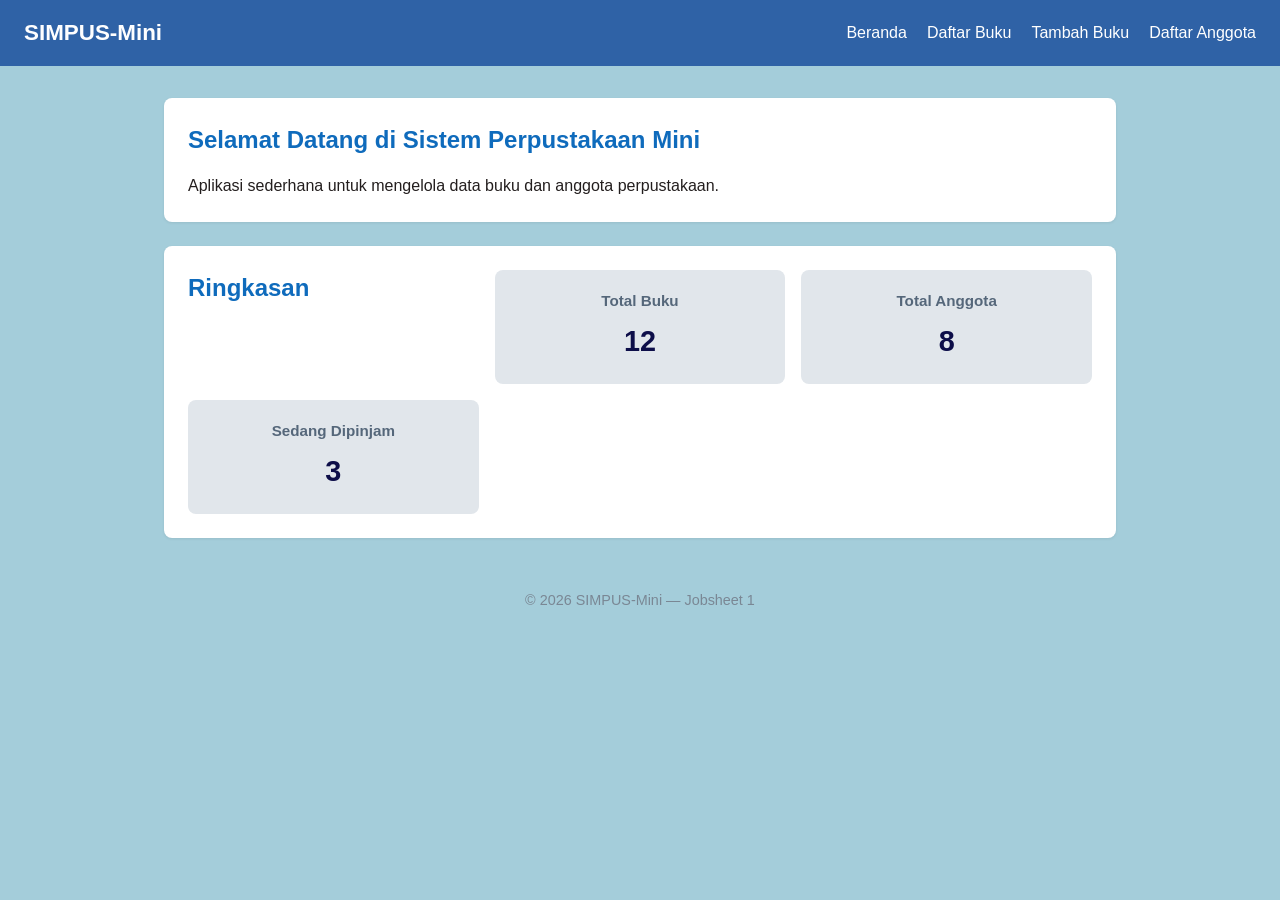
<file: Pertemuan01/Index.html>
<!DOCTYPE html>
<html lang="id">
<head>
    <meta charset="UTF-8">
    <title>SIMPUS-Mini | Beranda</title>
    <link rel="stylesheet" href="style.css"> 
</head>
<body>
    <header>
        <h1>SIMPUS-Mini</h1>
        <nav>
            <ul>
                <li><a href="index.html">Beranda</a></li>
                <li><a href="buku/list.html">Daftar Buku</a></li>
                <li><a href="buku/tambah.html">Tambah Buku</a></li>
                <li><a href="anggota/list.html">Daftar Anggota</a></li>
            </ul>
        </nav>
    </header>

    <main>
        <section>
            <h2>Selamat Datang di Sistem Perpustakaan Mini</h2>
            <p>Aplikasi sederhana untuk mengelola data buku dan anggota perpustakaan.</p>
        </section>

        <section>
            <h2>Ringkasan</h2>
            <article>
                <h3>Total Buku</h3>
                <p>12</p>
            </article>
            <article>
                <h3>Total Anggota</h3>
                <p>8</p>
            </article>
            <article>
                <h3>Sedang Dipinjam</h3>
                <p>3</p>
            </article>
        </section>
    </main>

    <footer>
        <p>&copy; 2026 SIMPUS-Mini &mdash; Jobsheet 1</p>
    </footer>
</body>
</html>
</file>
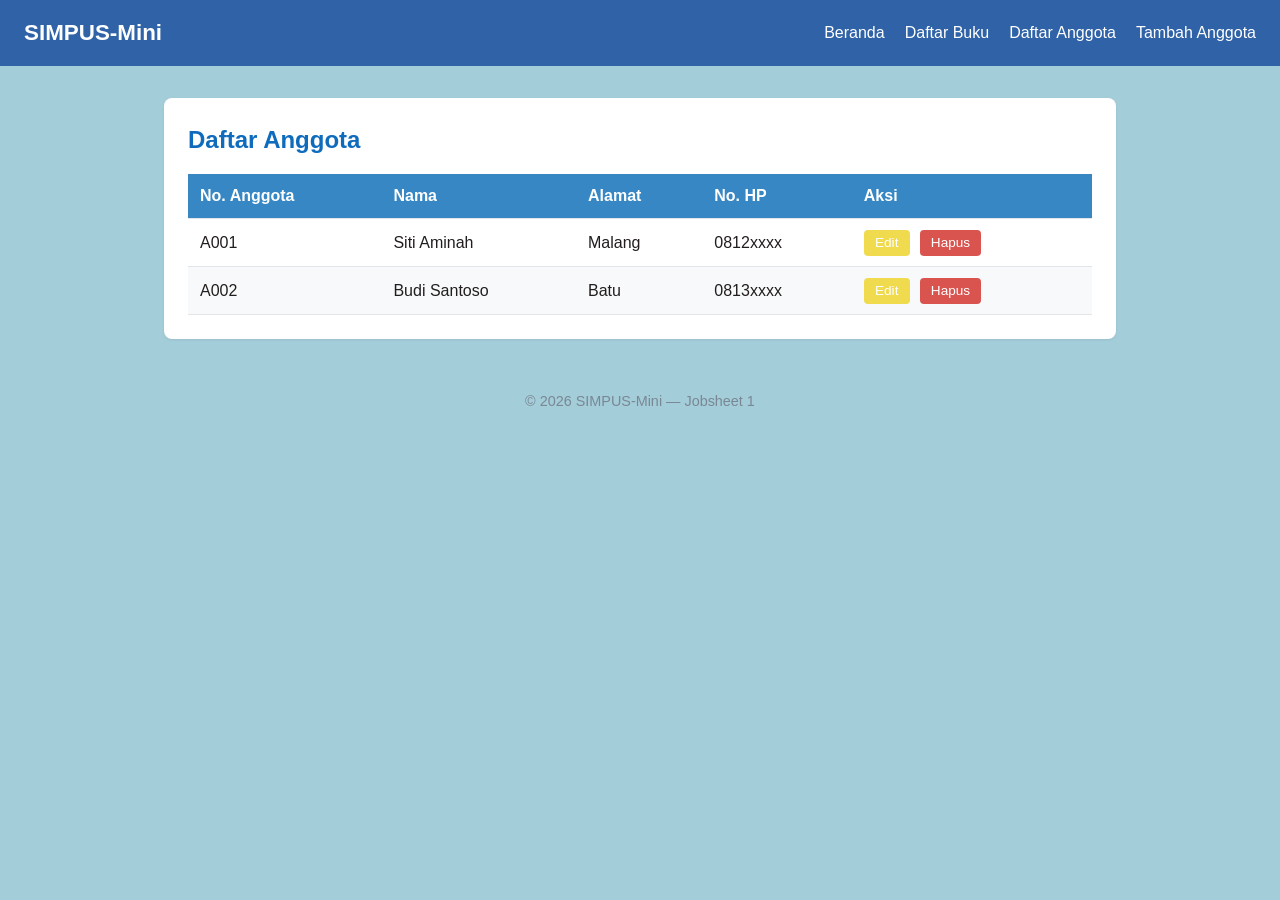
<file: Pertemuan01/anggota/list.html>
<!DOCTYPE html>
<html lang="id">
<head>
    <meta charset="UTF-8">
    <title>SIMPUS-Mini | Daftar Anggota</title>
    <link rel="stylesheet" href="../style.css">
</head>
<body>
    <header>
        <h1>SIMPUS-Mini</h1>
        <nav>
            <ul>
                <li><a href="../index.html">Beranda</a></li>
                <li><a href="../buku/list.html">Daftar Buku</a></li>
                <li><a href="list.html">Daftar Anggota</a></li>
                <li><a href="tambah.html">Tambah Anggota</a></li>
            </ul>
        </nav>
    </header>

    <main>
        <section>
            <h2>Daftar Anggota</h2>
            <table>
                <thead>
                    <tr>
                        <th>No. Anggota</th>
                        <th>Nama</th>
                        <th>Alamat</th>
                        <th>No. HP</th>
                        <th>Aksi</th>
                    </tr>
                </thead>
                <tbody>
                    <tr>
                        <td>A001</td>
                        <td>Siti Aminah</td>
                        <td>Malang</td>
                        <td>0812xxxx</td>
                        <td>
                            <button type="button">Edit</button>
                            <button type="button">Hapus</button>
                        </td>
                    </tr>
                    <tr>
                        <td>A002</td>
                        <td>Budi Santoso</td>
                        <td>Batu</td>
                        <td>0813xxxx</td>
                        <td>
                            <button type="button">Edit</button>
                            <button type="button">Hapus</button>
                        </td>
                    </tr>
                </tbody>
            </table>
        </section>
    </main>

    <footer>
        <p>&copy; 2026 SIMPUS-Mini &mdash; Jobsheet 1</p>
    </footer>
</body>
</html>
</file>
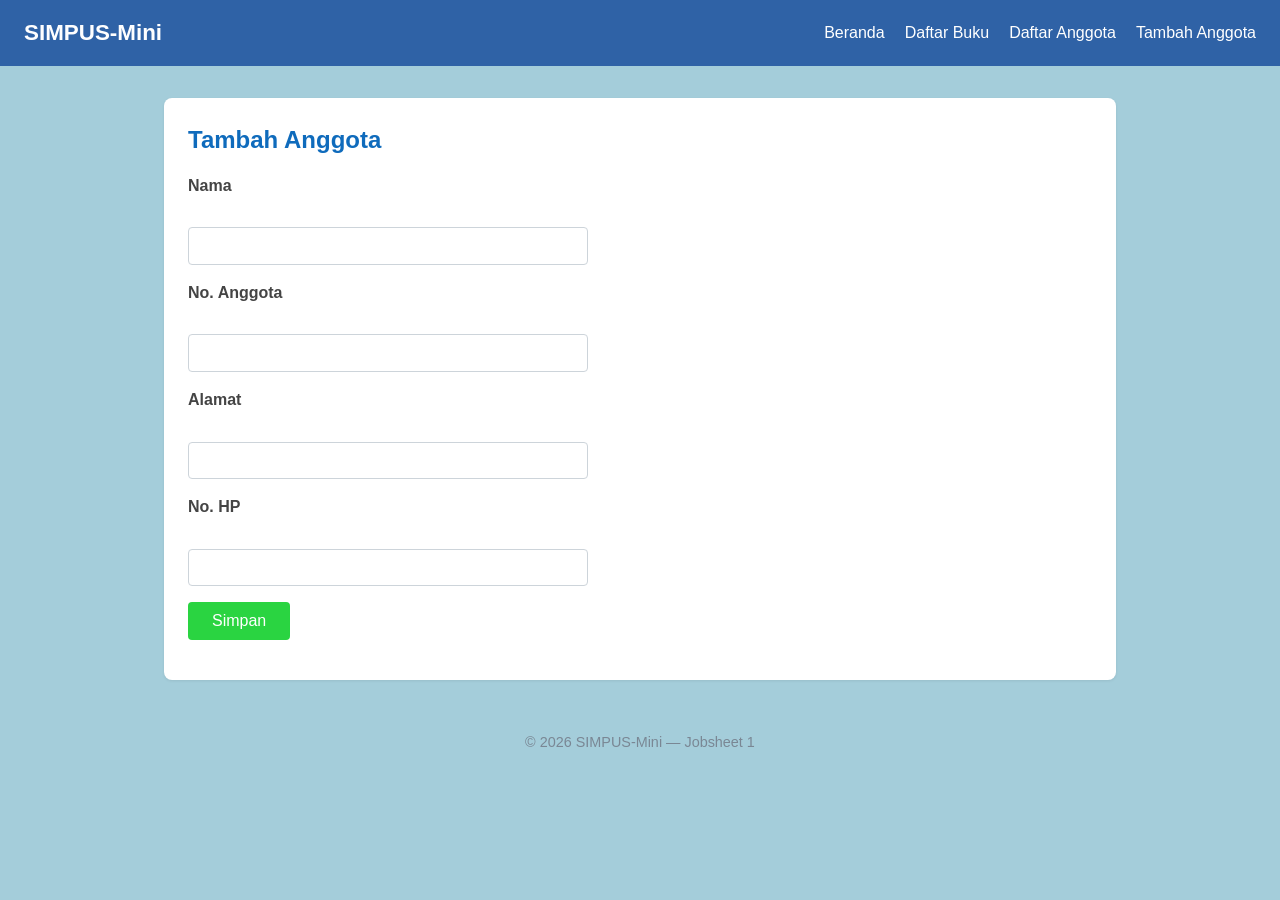
<file: Pertemuan01/anggota/tambah.html>
<!DOCTYPE html>
<html lang="id">
<head>
    <meta charset="UTF-8">
    <title>SIMPUS-Mini | Tambah Anggota</title>
    <link rel="stylesheet" href="../style.css">
</head>
<body>
    <header>
        <h1>SIMPUS-Mini</h1>
        <nav>
            <ul>
                <li><a href="../index.html">Beranda</a></li>
                <li><a href="../buku/list.html">Daftar Buku</a></li>
                <li><a href="list.html">Daftar Anggota</a></li>
                <li><a href="tambah.html">Tambah Anggota</a></li>
            </ul>
        </nav>
    </header>

    <main>
        <section>
            <h2>Tambah Anggota</h2>
            <form>
                <p>
                    <label for="nama">Nama</label><br>
                    <input type="text" id="nama" name="nama" required>
                </p>
                <p>
                    <label for="no_anggota">No. Anggota</label><br>
                    <input type="text" id="no_anggota" name="no_anggota" required>
                </p>
                <p>
                    <label for="alamat">Alamat</label><br>
                    <input type="text" id="alamat" name="alamat">
                </p>
                <p>
                    <label for="no_hp">No. HP</label><br>
                    <input type="text" id="no_hp" name="no_hp">
                </p>
                <p>
                    <button type="submit">Simpan</button>
                </p>
            </form>
        </section>
    </main>

    <footer>
        <p>&copy; 2026 SIMPUS-Mini &mdash; Jobsheet 1</p>
    </footer>
</body>
</html>
</file>
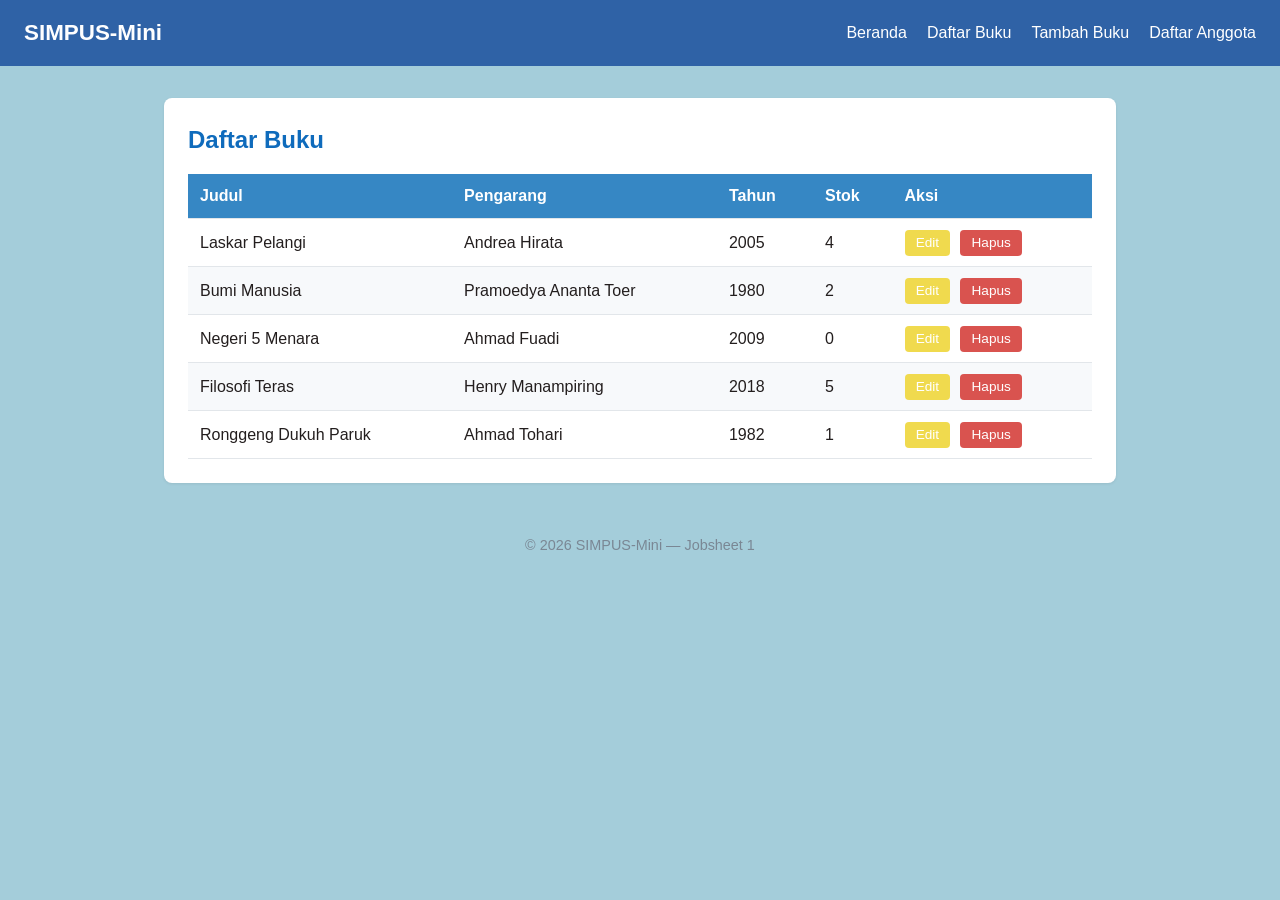
<file: Pertemuan01/buku/list.html>
<!DOCTYPE html>
<html lang="id">
<head>
    <meta charset="UTF-8">
    <title>SIMPUS-Mini | Daftar Buku</title>
    <link rel="stylesheet" href="../style.css">
</head>
<body>
    <header>
        <h1>SIMPUS-Mini</h1>
        <nav>
            <ul>
                <li><a href="../index.html">Beranda</a></li>
                <li><a href="list.html">Daftar Buku</a></li>
                <li><a href="tambah.html">Tambah Buku</a></li>
                <li><a href="../anggota/list.html">Daftar Anggota</a></li>
            </ul>
        </nav>
    </header>

    <main>
        <section>
            <h2>Daftar Buku</h2>
            <table>
                <thead>
                    <tr>
                        <th>Judul</th>
                        <th>Pengarang</th>
                        <th>Tahun</th>
                        <th>Stok</th>
                        <th>Aksi</th>
                    </tr>
                </thead>
                <tbody>
                    <tr>
                        <td>Laskar Pelangi</td>
                        <td>Andrea Hirata</td>
                        <td>2005</td>
                        <td>4</td>
                        <td>
                            <button type="button">Edit</button>
                            <button type="button">Hapus</button>
                        </td>
                    </tr>
                    <tr>
                        <td>Bumi Manusia</td>
                        <td>Pramoedya Ananta Toer</td>
                        <td>1980</td>
                        <td>2</td>
                        <td>
                            <button type="button">Edit</button>
                            <button type="button">Hapus</button>
                        </td>
                    </tr>
                    <tr>
                        <td>Negeri 5 Menara</td>
                        <td>Ahmad Fuadi</td>
                        <td>2009</td>
                        <td>0</td>
                        <td>
                            <button type="button">Edit</button>
                            <button type="button">Hapus</button>
                        </td>
                    </tr>
                    <tr>
                        <td>Filosofi Teras</td>
                        <td>Henry Manampiring</td>
                        <td>2018</td>
                        <td>5</td>
                        <td>
                            <button type="button">Edit</button>
                            <button type="button">Hapus</button>
                        </td>
                    </tr>
                    <tr>
                        <td>Ronggeng Dukuh Paruk</td>
                        <td>Ahmad Tohari</td>
                        <td>1982</td>
                        <td>1</td>
                        <td>
                            <button type="button">Edit</button>
                            <button type="button">Hapus</button>
                        </td>
                    </tr>
                </tbody>
            </table>
        </section>
    </main>

    <footer>
        <p>&copy; 2026 SIMPUS-Mini &mdash; Jobsheet 1</p>
    </footer>
</body>
</html>
</file>
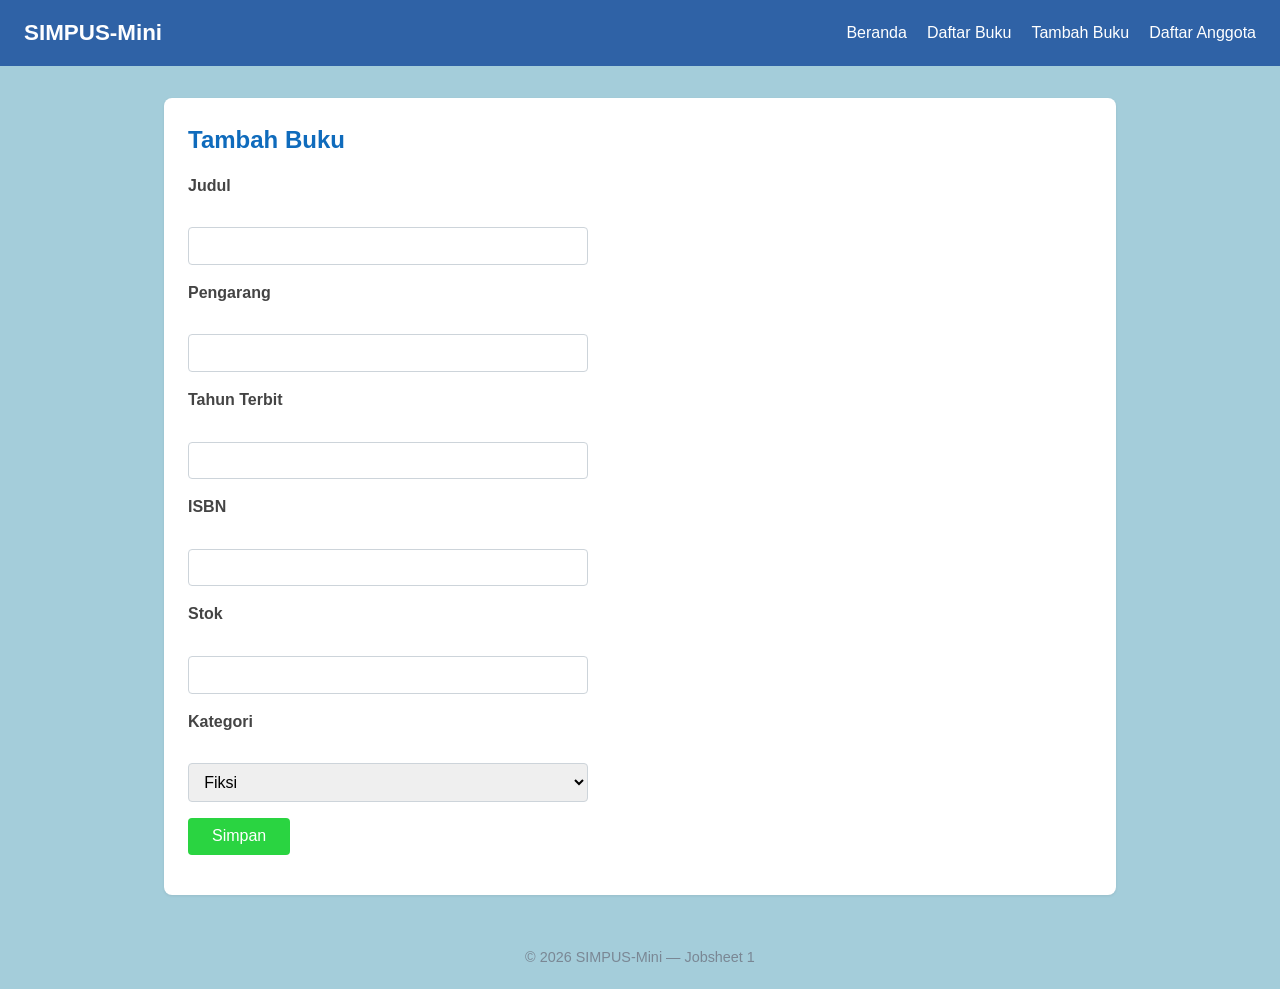
<file: Pertemuan01/buku/tambah.html>
<!DOCTYPE html>
<html lang="id">
<head>
    <meta charset="UTF-8">
    <title>SIMPUS-Mini | Tambah Buku</title>
    <link rel="stylesheet" href="../style.css">
</head>
<body>
    <header>
        <h1>SIMPUS-Mini</h1>
        <nav>
            <ul>
                <li><a href="../index.html">Beranda</a></li>
                <li><a href="list.html">Daftar Buku</a></li>
                <li><a href="tambah.html">Tambah Buku</a></li>
                <li><a href="../anggota/list.html">Daftar Anggota</a></li>
            </ul>
        </nav>
    </header>

    <main>
        <section>
            <h2>Tambah Buku</h2>
            <form>
                <p>
                    <label for="judul">Judul</label><br>
                    <input type="text" id="judul" name="judul" required>
                </p>
                <p>
                    <label for="pengarang">Pengarang</label><br>
                    <input type="text" id="pengarang" name="pengarang" required>
                </p>
                <p>
                    <label for="tahun">Tahun Terbit</label><br>
                    <input type="number" id="tahun" name="tahun" min="1900" max="2026" required>
                </p>
                <p>
                    <label for="isbn">ISBN</label><br>
                    <input type="text" id="isbn" name="isbn">
                </p>
                <p>
                    <label for="stok">Stok</label><br>
                    <input type="number" id="stok" name="stok" min="0" required>
                </p>
                <p>
                    <label for="kategori">Kategori</label><br>
                    <select id="kategori" name="kategori">
                        <option value="fiksi">Fiksi</option>
                        <option value="non-fiksi">Non-Fiksi</option>
                        <option value="referensi">Referensi</option>
                    </select>
                </p>
                <p>
                    <button type="submit">Simpan</button>
                </p>
            </form>
        </section>
    </main>

    <footer>
        <p>&copy; 2026 SIMPUS-Mini &mdash; Jobsheet 1</p>
    </footer>
</body>
</html>
</file>
<file: Pertemuan01/style.css>
/* ===== Reset & Base ===== */
* {
    box-sizing: border-box;
    margin: 0;
    padding: 0;
}

body {
    font-family: "Segoe UI", Arial, sans-serif;
    color: #231e1e;
    background-color: #a4cdda;
    line-height: 1.5;
}

a {
    color: #f8f9f9;
    text-decoration: none;
}

a:hover {
    text-decoration: underline;
}

/* ===== Header & Navbar (Flexbox) ===== */
header {
    background-color: #2f62a6;
    color: #fefeff;
    padding: 1rem 1.5rem;
    display: flex;
    align-items: center;
    justify-content: space-between;
    flex-wrap: wrap;
}

header h1 {
    font-size: 1.4rem;
}

header nav ul {
    list-style: none;
    display: flex;
    gap: 1.25rem;
}

header nav a {
    color: #fff;
    font-weight: 500;
}

/* ===== Main Layout ===== */
main {
    max-width: 1000px;
    margin: 2rem auto;
    padding: 0 1.5rem;
}

section {
    background-color: #fff;
    border-radius: 8px;
    padding: 1.5rem;
    margin-bottom: 1.5rem;
    box-shadow: 0 1px 3px rgba(0, 0, 0, 0.08);
}

section h2 {
    margin-bottom: 1rem;
    color: #0f6bbc;
}

/* ===== Kartu Statistik (CSS Grid) ===== */
main section:nth-of-type(2) {
    display: grid;
    grid-template-columns: repeat(3, 1fr);
    gap: 1rem;
}

main section:nth-of-type(2) article {
    background-color: #e1e6eb;
    border-radius: 8px;
    padding: 1.25rem;
    text-align: center;
}

main section:nth-of-type(2) article h3 {
    font-size: 0.95rem;
    color: #55677a;
    margin-bottom: 0.5rem;
}

main section:nth-of-type(2) article p {
    font-size: 1.8rem;
    font-weight: 700;
    color: #0d0e49;
}

/* ===== Tabel ===== */
table {
    width: 100%;
    border-collapse: collapse;
}

th, td {
    text-align: left;
    padding: 0.65rem 0.75rem;
    border-bottom: 1px solid #e2e6ea;
}

thead {
    background-color: #3687c4;
    color: #fff;
}

tbody tr:nth-child(even) {
    background-color: #f7f9fb;
}

tbody tr:hover {
    background-color: #eef4fa;
}

td button {
    padding: 0.35rem 0.7rem;
    margin-right: 0.35rem;
    border: none;
    border-radius: 4px;
    cursor: pointer;
    font-size: 0.85rem;
}

td button:first-of-type {
    background-color: #f0da4e;
    color: #fff;
}

td button:last-of-type {
    background-color: #d9534f;
    color: #fff;
}

/* ===== Form ===== */
form p {
    margin-bottom: 1rem;
}

form label {
    display: block;
    margin-bottom: 0.35rem;
    font-weight: 600;
    color: #444;
}

form input,
form select {
    width: 100%;
    max-width: 400px;
    padding: 0.55rem 0.7rem;
    border: 1px solid #cdd4da;
    border-radius: 4px;
    font-size: 1rem;
}

form button[type="submit"] {
    background-color: #2ad441;
    color: #fff;
    border: none;
    padding: 0.6rem 1.5rem;
    border-radius: 4px;
    font-size: 1rem;
    cursor: pointer;
}

form button[type="submit"]:hover {
    background-color: #2675aa;
}

/* ===== Footer ===== */
footer {
    text-align: center;
    padding: 1.25rem;
    color: #7a8794;
    font-size: 0.9rem;
}
</file>
